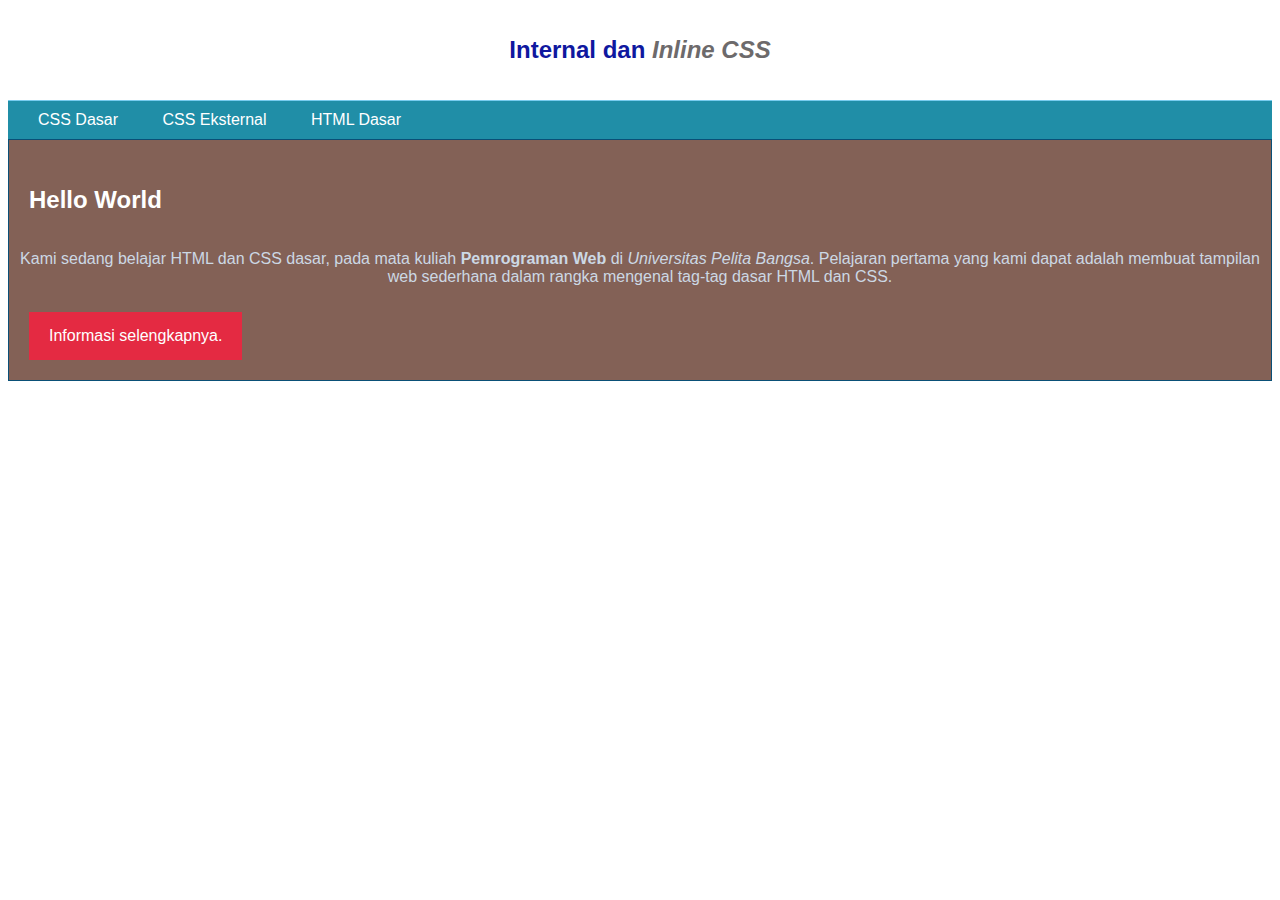
<file: index.html>
<!DOCTYPE html>
<html lang="en">
  <head>
    <meta charset="UTF-8" />
    <meta name="viewport" content="width=\, initial-scale=1.0" />
    <title>CSS Dasar</title>
    <style>
      body {
        font-family: "Open Sans", sans-serif;
      }
      header {
        min-height: 80px;
        border-bottom: 1px solid #77ccef;
      }
      h1 {
        font-size: 24px;
        color: #0f189f;
        text-align: center;
        padding: 20px 10px;
      }
      h1 i {
        color: #6d6a6b;
      }
    </style>
    <link rel="stylesheet" href="style.css" type="text/css"/>
  </head>
  <body>
    <header>
      <h1>Internal dan <i>Inline CSS</i></h1>
    </header>
    <nav>
      <a href="lab2_css_dasar.html">CSS Dasar</a>
      <a href="lab2_css_eksternal.html">CSS Eksternal</a>
      <a href="lab1_tag_dasar.html">HTML Dasar</a>
    </nav>
    <div id="intro">
      <h1>Hello World</h1>
      <p style="text-align: center; color: #ccd8e4;"</p>
        Kami sedang belajar HTML dan CSS dasar, pada mata kuliah
        <b>Pemrograman Web</b> di <i>Universitas Pelita Bangsa</i>. Pelajaran
        pertama yang kami dapat adalah membuat tampilan web sederhana dalam
        rangka mengenal tag-tag dasar HTML dan CSS.
      </p>
      <a class="button btn-primary" href="#intro">Informasi selengkapnya.</a>
    </div>
  </body>
</html>
</file>
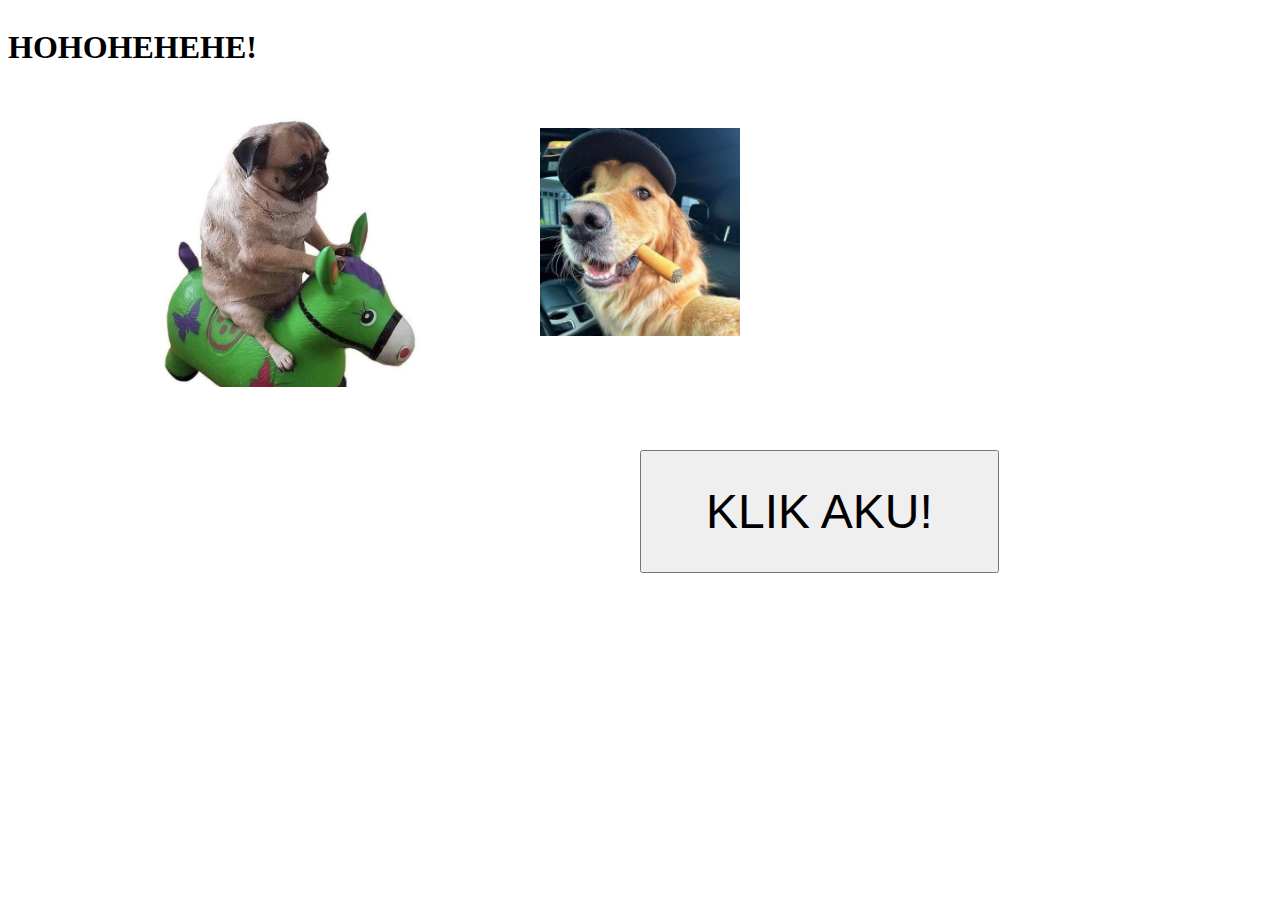
<file: lab2_css_eksternal.html>
<!DOCTYPE html>
<html lang="id">
  <head>
    <meta charset="UTF-8" />
    <title>Ini nyoba External</title>
    <link rel="stylesheet" href="external.css" />
  </head>
  <body>
    <h1>HOHOHEHEHE!</h1>
    <button>KLIK AKU!</button>
    <img src="img/dogs.png" alt="Troll" class="troll-img" width="200" />
    <img src="img/pugh.png" alt="Troll" class="troll-img-big" width="200" />

     <script>
      // Animasi mantul untuk gambar besar
      const img = document.getElementById('trollBig');
      let x = 100, y = 100;
      let dx = 3, dy = 2;
      const imgWidth = 320, imgHeight = 320;

      function animate() {
        x += dx;
        y += dy;

        // Dapatkan ukuran window
        const winW = window.innerWidth;
        const winH = window.innerHeight;

        // Mantul jika kena tepi
        if (x <= 0 || x + imgWidth >= winW) dx *= -1;
        if (y <= 0 || y + imgHeight >= winH) dy *= -1;

        img.style.left = x + 'px';
        img.style.top = y + 'px';

        requestAnimationFrame(animate);
      }
      animate();
    </script>
  </body>
</html>
</file>
<file: style.css>
nav {
background: #208ea7;
color:#fff;
padding: 10px;
}
nav a {
color: #fff;
text-decoration: none;
padding:10px 20px;
}
nav .active,
nav a:hover {
background: #18779c;
}

#intro {
background: #836156;
border: 1px solid #0a5077;
min-height: 100px;
padding: 10px;
}
#intro h1 {
text-align: left;
border: 0;
color: #fff;
}
/* Class Selector */
.button {
padding: 15px 20px;
background: #bebcbd;
color: #fff;
display: inline-block;
margin: 10px;
text-decoration: none;
}
.btn-primary {
background: #E42A42;
}
</file>
<file: external.css>
body {
  animation: bgColorChange 2s infinite linear;
}

@keyframes bgColorChange {
  0%   { background: #ff0000; }
  20%  { background: #00ff00; }
  40%  { background: #0000ff; }
  60%  { background: #ffff00; }
  80%  { background: #ff00ff; }
  100% { background: #00ffff; }
}

/* Button besar, berputar & berpindah-pindah */
button {
  position: absolute;
  top: 50%;
  left: 50%;
  font-size: 3rem;
  padding: 2rem 4rem;
  animation: moveSpinBtn 2s infinite linear;
  z-index: 10;
}

@keyframes moveSpinBtn {
  0%   { transform: translate(-50%, -50%) rotate(0deg); top: 10%; left: 10%; }
  25%  { transform: translate(-50%, -50%) rotate(90deg); top: 80%; left: 20%; }
  50%  { transform: translate(-50%, -50%) rotate(180deg); top: 60%; left: 80%; }
  75%  { transform: translate(-50%, -50%) rotate(270deg); top: 20%; left: 70%; }
  100% { transform: translate(-50%, -50%) rotate(360deg); top: 10%; left: 10%; }
}

/* H1 berputar random */
h1 {
  display: inline-block;
  animation: spinH1 1.5s infinite cubic-bezier(.68,-0.55,.27,1.55);
}

@keyframes spinH1 {
  0%   { transform: rotate(0deg) scale(1); color: #ff0000; }
  20%  { transform: rotate(30deg) scale(1.2); color: #00ff00; }
  40%  { transform: rotate(-45deg) scale(0.8); color: #0000ff; }
  60%  { transform: rotate(60deg) scale(1.3); color: #ffff00; }
  80%  { transform: rotate(-30deg) scale(1.1); color: #ff00ff; }
  100% { transform: rotate(0deg) scale(1); color: #00ffff; }
}

/* ...existing code... */
.troll-img {
  display: block;
  margin: 40px auto;
  animation: spinImg 1.5s infinite linear;
}

@keyframes spinImg {
  0%   { transform: rotate(0deg) scale(1); }
  50%  { transform: rotate(180deg) scale(1.2); }
  100% { transform: rotate(360deg) scale(1); }
}
/* ...existing code... */

.troll-img-big {
        position: absolute;
        top: 100px;
        left: 100px;
        width: 320px;
        animation: spinImgBig 1.2s infinite linear;
        z-index: 20;
      }
      @keyframes spinImgBig {
        0%   { transform: rotate(0deg) scale(1); }
        50%  { transform: rotate(180deg) scale(1.1); }
        100% { transform: rotate(360deg) scale(1); }
      }
</file>
